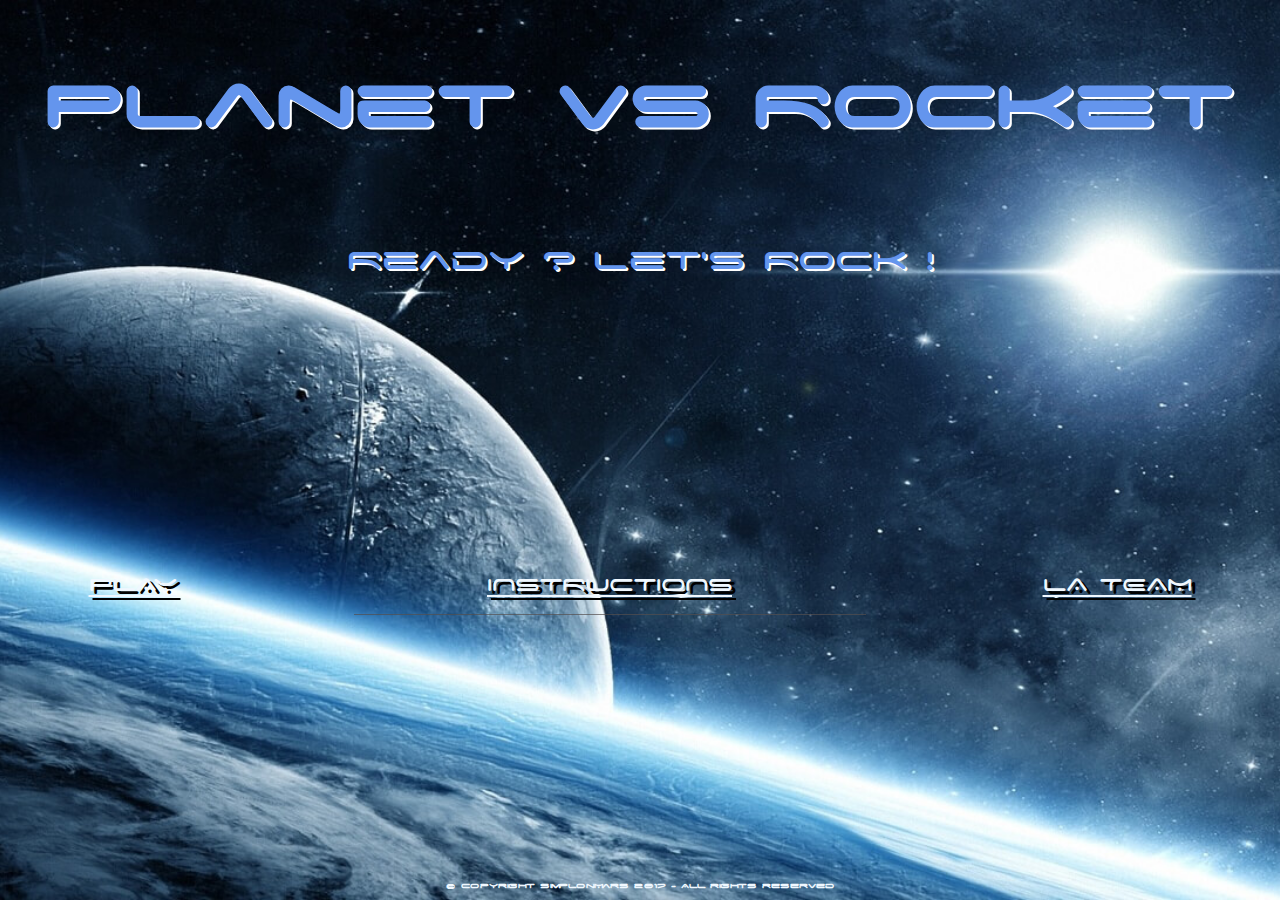
<file: home.html>
<!DOCTYPE html>
<html>

<head>
    <meta charset="utf-8">
    <meta name="viewport" content="width=device-width, initial-scale=1.0, maximum-scale=1.0, user-scalable=no">
    <link rel="stylesheet" href="css/home.css" media="screen" title="no title">
    <link rel="shortcut icon" href="pics/rocket.ico"/>
    <title>Planet vs Rocket: The Space Game</title>
</head>

<body>
    <div class="container">
        <h1 class="title">Planet vs Rocket</h1>
        <p class="accroche">Ready ? Let's Rock !</p>
        <div class="inside_container">
            <a class="play" href="index.html">PLAY</a>
            <div id="rules"><span>INSTRUCTIONS</span>
                <p class="hidden_content">Ce jeu se joue à la souris. Essayez de toucher les planètes bleues pour gagner des points. Mais attention, si vous touchez les planètes rouges, vous en perdrez ! L'étoile est un booster qui vaut 5 points et le bonus chrono vous permet de gagner du temps. Vous avez 30 secondes. Bonne chance !</p>
            </div>
            <a id="team" href="team.html">LA TEAM</a>
        </div>
        <footer>
            <p>© Copyright SimplonMars 2017 - All rights reserved</p>
        </footer>
    </div>
    <script src="js/home.js"></script>
</body>

</html>
</file>
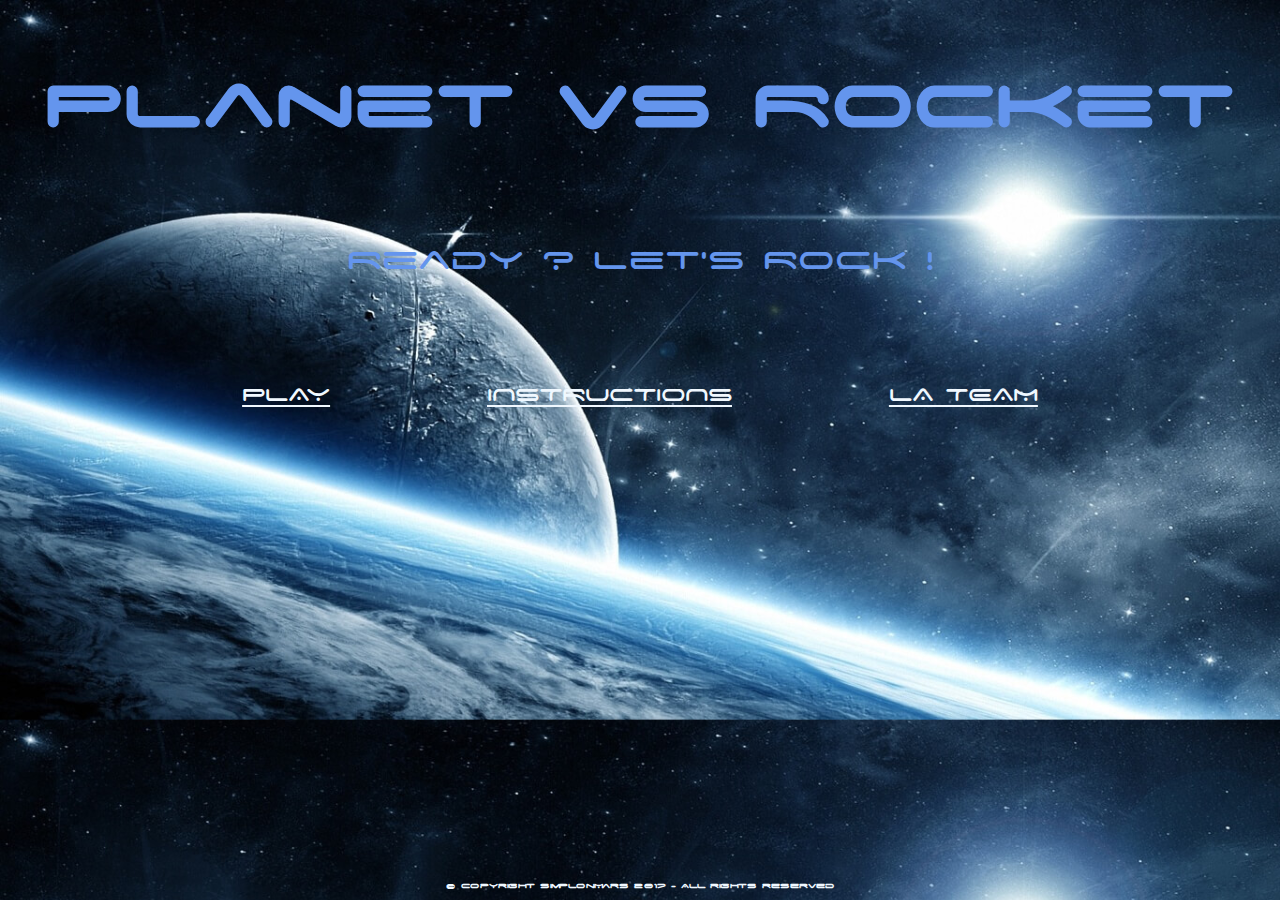
<file: page_accueil.html>
<!DOCTYPE html>
<html>

<head>
    <meta charset="utf-8">
    <link rel="stylesheet" href="css/page_accueil.css" media="screen" title="no title">
    <link rel="shortcut icon" href="pics/rocket.ico"/>
    <title>Planet vs Rocket: The Space Game</title>
</head>

<body>
    <div class="container">
        <h1 class="title">Planet vs Rocket</h1>
        <p class="accroche">Ready ? Let's Rock !</p>
        <div class="inside_container">
            <a id="play" href="index.html">PLAY</a>
            <p id="rules">INSTRUCTIONS</p>
            <a id="team" href="team.html">LA TEAM</a>
        </div>
        <div id="rules_p">
            <p>Ce jeu se joue à la souris. Essayez de toucher les planètes bleues pour gagner des points. Mais attention, si vous touchez les planètes rouges, vous en perdrez ! L'étoile est un booster qui vaut 5 points et le bonus chrono vous permet de gagner du temps. Vous avez 30 secondes. Bonne chance !</p>
        </div>
    </div>
    <footer>
        <p>© Copyright SimplonMars 2017 - All rights reserved</p>
    </footer>
    <script src="js/app_home.js"></script>
</body>

</html>
</file>
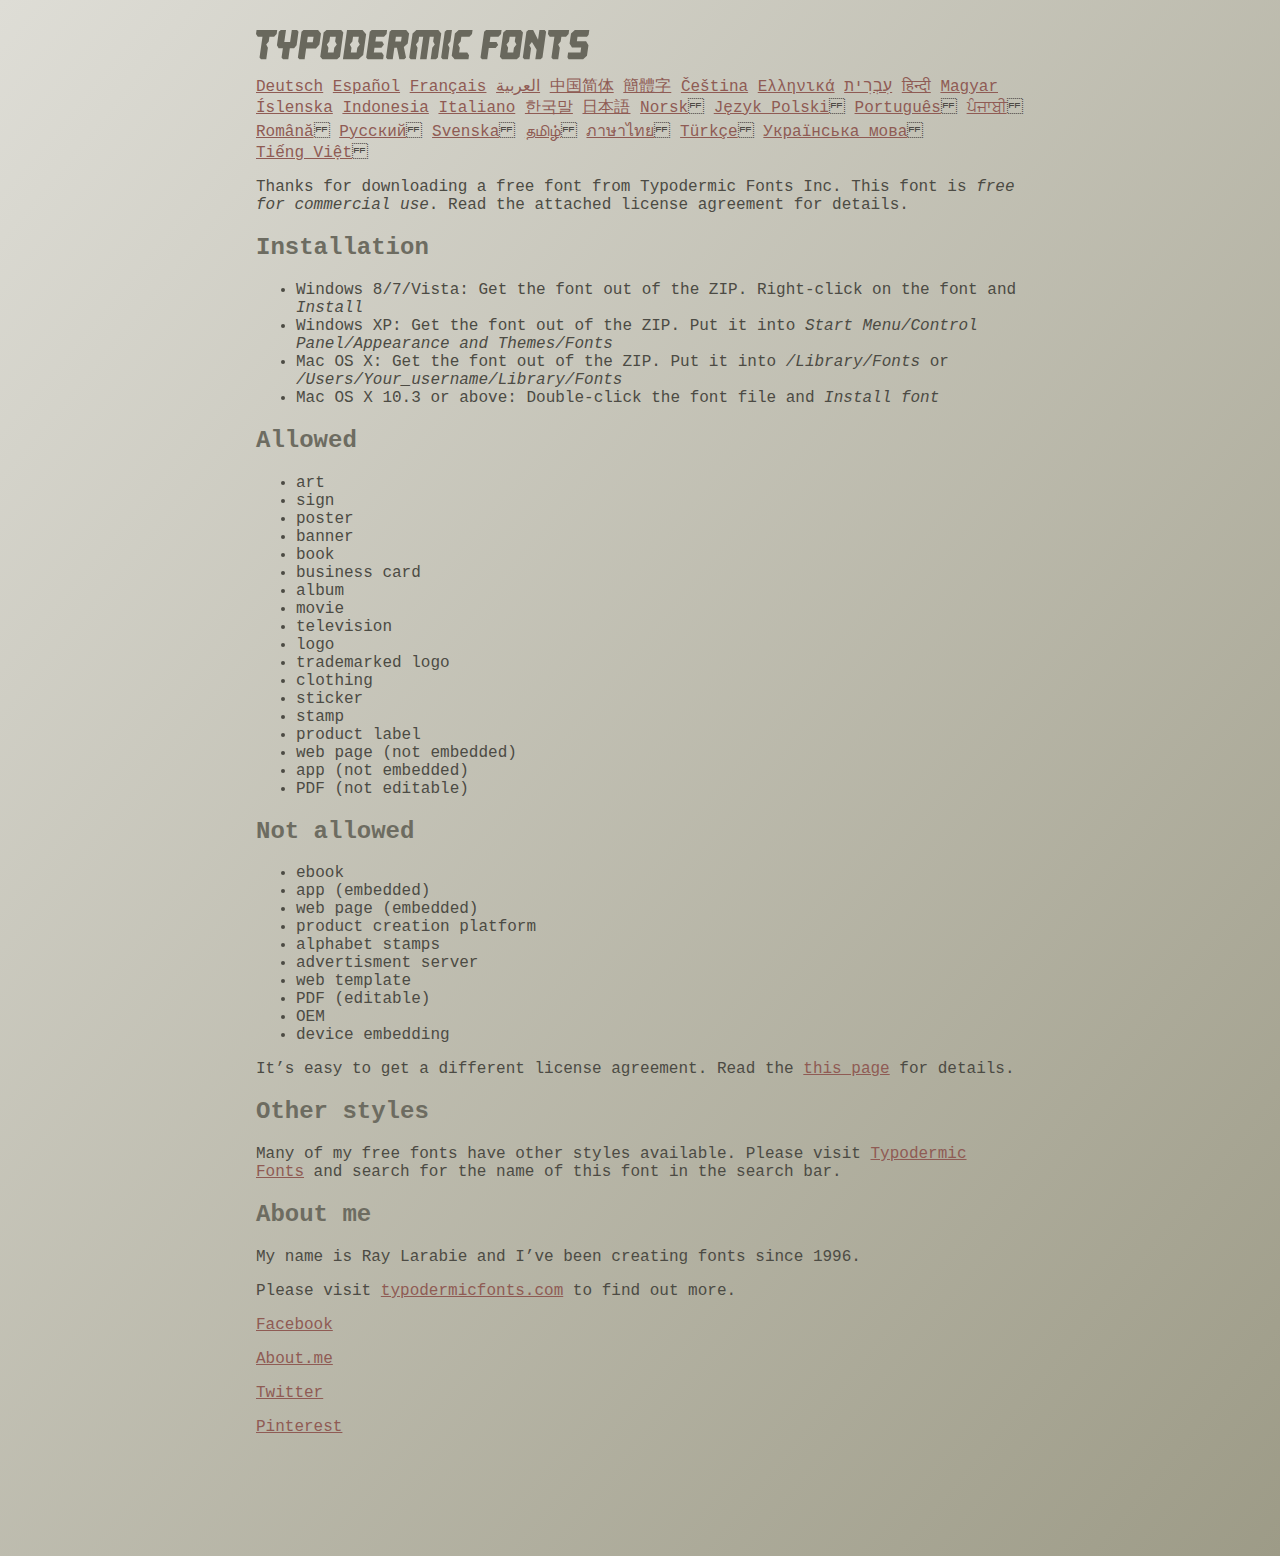
<file: read-this.html>
<head>
<meta http-equiv="Content-Type" content="text/html; charset=utf-8">
<title>Typodermic Fonts Inc. Freeware Font instructions 2014</title>
<style type="text/css">
body {
	margin:30px 20% 120px 20%;
	padding:0px;
	font-family:Consolas, Courier, sans-serif;
	color:#4c4b44;
	background-color:#c2c1b3;

/* IE10 Consumer Preview */ 
background-image: -ms-linear-gradient(top left, #DEDDD6 0%, #9D9B87 100%);

/* Mozilla Firefox */ 
background-image: -moz-linear-gradient(top left, #DEDDD6 0%, #9D9B87 100%);

/* Opera */ 
background-image: -o-linear-gradient(top left, #DEDDD6 0%, #9D9B87 100%);

/* Webkit (Safari/Chrome 10) */ 
background-image: -webkit-gradient(linear, left top, right bottom, color-stop(0, #DEDDD6), color-stop(1, #9D9B87));

/* Webkit (Chrome 11+) */ 
background-image: -webkit-linear-gradient(top left, #DEDDD6 0%, #9D9B87 100%);

/* W3C Markup, IE10 Release Preview */ 
background-image: linear-gradient(to bottom right, #DEDDD6 0%, #9D9B87 100%);

	}
h2 {color:#6d6c61;}
a {color:#8f5b54;}
a:hover {color:#ffffff; background-color:#9a998c;}
</style>
</head>

<body>

<svg width="350px" height="30px">
	<path fill="#69685D" d="M0,4.006L0.554,0h20.674l-0.553,4.006l-2.559,2.772h-4.688l-0.682,4.816l-2.515,3.026l1.663,3.07
		l-1.62,11.594H4.987l-1.448-1.79l2.94-20.716H1.791L0,4.006z"/>
	<path fill="#69685D" d="M35.8,0h5.285l1.408,1.791l-1.876,13.343l-2.515,3.111h-4.264l-1.534,11.04h-5.286l-1.449-1.79l1.322-9.25
		h-4.263l-1.705-3.111l1.875-13.343L24.76,0h5.242l-1.706,12.064h5.799L35.8,0z"/>
	<path fill="#69685D" d="M62.09,0l2.899,3.453L63.412,14.58l-3.496,3.962h-9.805l-1.491,10.742h-5.244l-1.493-1.79l3.625-25.704
		L47.469,0H62.09z M50.965,12.362h5.797l0.81-5.583h-5.799L50.965,12.362z"/>
	<path fill="#69685D" d="M64.256,26.642l3.367-24.041L70.523,0h14.664l2.132,2.601l-3.368,24.041l-2.856,2.643H66.431L64.256,26.642
		z M73.335,11.595l-2.514,3.026l1.663,3.07l-0.683,4.816H77.6l0.68-4.816l2.516-3.07l-1.663-3.026l0.681-4.816h-5.796L73.335,11.595
		z"/>
	<path fill="#69685D" d="M86.926,29.285L91.017,0h15.518l3.581,4.307l-2.899,20.673l-4.774,4.305H86.926z M96.345,11.595
		l-2.515,3.026l1.664,3.07l-0.683,4.816h5.798l0.681-4.816l2.516-3.07l-1.663-3.026l0.681-4.816h-5.796L96.345,11.595z"/>
	<path fill="#69685D" d="M127.114,29.285h-15.473l-1.492-1.79l3.624-25.704L115.731,0h15.389l-0.554,4.006l-2.557,2.772h-7.971
		l-0.684,4.816h6.906l1.662,3.026l-2.515,3.111h-6.905l-0.683,4.775h8.057l1.791,2.771L127.114,29.285z"/>
	<path fill="#69685D" d="M150.21,0l2.898,3.453l-1.405,9.977l-3.881,3.452l2.217,10.613l-1.748,1.79h-4.944l-2.387-11.553h-2.6
		l-1.622,11.553h-5.241l-1.493-1.79l3.624-25.704L135.588,0H150.21z M145.691,6.779h-5.796l-0.683,4.816h5.799L145.691,6.779z"/>
	<path fill="#69685D" d="M159.92,29.285h-5.242l-1.492-1.79l3.41-24.042L160.432,0h21.911l2.897,3.453l-3.409,24.042l-1.876,1.79
		h-5.284l1.617-11.594l2.517-3.07l-1.662-3.026l0.681-4.816h-4.092l-3.154,22.506h-6.522l3.155-22.506h-4.134l-0.683,4.816
		l-2.515,3.026l1.663,3.07L159.92,29.285z"/>
	<path fill="#69685D" d="M191.879,29.285h-5.244l-1.492-1.79l3.624-25.704L190.728,0h5.242l-1.619,11.595l-2.516,3.026l1.663,3.07
		L191.879,29.285z"/>
	<path fill="#69685D" d="M213.018,25.279l-0.554,4.006h-13.854l-2.899-3.494l3.156-22.338L202.702,0h13.854l-0.555,4.006
		l-2.558,2.772h-8.1l-0.683,4.816l-2.515,3.026l1.663,3.07l-0.683,4.816h8.1L213.018,25.279z"/>
	<path fill="#69685D" d="M226.007,29.285l-1.492-1.79l3.624-25.704L230.1,0h15.473l-0.554,4.006l-2.557,2.772h-8.058l-0.724,5.115
		h6.818l1.664,3.07l-2.557,3.11h-6.82l-1.535,11.211H226.007z"/>
	<path fill="#69685D" d="M243.903,26.642l3.368-24.041L250.17,0h14.663l2.131,2.601l-3.367,24.041l-2.855,2.643h-14.664
		L243.903,26.642z M252.983,11.595l-2.516,3.026l1.662,3.07l-0.681,4.816h5.796l0.684-4.816l2.515-3.07l-1.664-3.026l0.684-4.816
		h-5.798L252.983,11.595z"/>
	<path fill="#69685D" d="M280.639,19.822l-4.731-7.758l-2.516,3.069l1.662,3.069l-1.533,11.082h-5.244l-1.493-1.79l3.626-25.704
		L272.37,0h4.773l4.902,9.677L283.41,0h5.285l1.407,1.791l-3.623,25.704l-1.877,1.79h-5.285L280.639,19.822z"/>
	<path fill="#69685D" d="M291.926,4.006L292.48,0h20.674l-0.554,4.006l-2.557,2.772h-4.691l-0.681,4.816l-2.516,3.026l1.664,3.07
		l-1.621,11.594h-5.285l-1.451-1.79l2.942-20.716h-4.689L291.926,4.006z"/>
	<path fill="#69685D" d="M325.168,17.478h-9.209l-2.387-3.923l1.45-10.102L318.857,0h14.452l-0.682,4.86l-1.621,1.918h-9.506
		l-0.64,4.561h9.208l2.388,3.878l-1.493,10.572l-3.836,3.494h-14.579l-1.107-1.917l0.682-4.86h12.362L325.168,17.478z"/>
</svg>

<br>

<p translate="no">

<a href="http://translate.google.com/translate?hl=en&sl=en&tl=de&u=http://typodermicfonts.com/wp-content/uploads/2014/02/read-this.html&sandbox=0&usg=ALkJrhivq6___mill12Uw6fPvMWyJxstkw">Deutsch</a>

<a href="http://translate.google.com/translate?hl=en&sl=en&tl=es&u=http://typodermicfonts.com/wp-content/uploads/2014/02/read-this.html&sandbox=0&usg=ALkJrhjAt3cpinDeMTX6Ro8UcZFqaE8K5Q">Español</a>

<a href="http://translate.google.com/translate?hl=en&sl=en&tl=fr&u=http://typodermicfonts.com/wp-content/uploads/2014/02/read-this.html&sandbox=0&usg=ALkJrhjObLPhFyyhwigF-dBoOZ3eXYdDsw">Français</a>

<a href="http://translate.google.com/translate?hl=en&sl=en&tl=ar&u=http://typodermicfonts.com/wp-content/uploads/2014/02/read-this.html&sandbox=0&usg=ALkJrhg2hs-st3zodt-AjmoeuPHfyJsTEg">العربية</a>

<a href="http://translate.google.com/translate?hl=en&sl=en&tl=zh-CN&u=http://typodermicfonts.com/wp-content/uploads/2014/02/read-this.html&sandbox=0&usg=ALkJrhiilVnjG1Ks0DN7UyRqbKExhxAT-Q">中国简体</a>

<a href="http://translate.google.com/translate?hl=en&sl=en&tl=zh-TW&u=http://typodermicfonts.com/wp-content/uploads/2014/02/read-this.html&sandbox=0&usg=ALkJrhiSCPRAYToARlHI4kxIK9eCIFKQhw">簡體字</a>

<a href="http://translate.google.com/translate?hl=en&sl=en&tl=cs&u=http://typodermicfonts.com/wp-content/uploads/2014/02/read-this.html&sandbox=0&usg=ALkJrhj3z2HOOmCXLT-ApYW2SCeBvTGvTA">Čeština</a>

<a href="http://translate.google.com/translate?hl=en&sl=en&tl=el&u=http://typodermicfonts.com/wp-content/uploads/2014/02/read-this.html&sandbox=0&usg=ALkJrhhoORG-43TvZ2NVrll3T0oyOZE0VA">Ελληνικά</a>

<a href="http://translate.google.com/translate?hl=en&sl=en&tl=iw&u=http://typodermicfonts.com/wp-content/uploads/2014/02/read-this.html&sandbox=0&usg=ALkJrhiP4kLXdDxVNuV6-9tHJ8Tbt-1xKw">עִבְרִית</a>

<a href="http://translate.google.com/translate?hl=en&sl=en&tl=hi&u=http://typodermicfonts.com/wp-content/uploads/2014/02/read-this.html&sandbox=0&usg=ALkJrhhJmUufReWrMTSaGKPPOqV7q5jpGQ">हिन्दी</a>

<a href="http://translate.google.com/translate?hl=en&sl=en&tl=hu&u=http://typodermicfonts.com/wp-content/uploads/2014/02/read-this.html&sandbox=0&usg=ALkJrhgfcL_UwP3jkr6Vvq35rkhETFuTug">Magyar</a>

<a href="http://translate.google.com/translate?hl=en&sl=en&tl=is&u=http://typodermicfonts.com/wp-content/uploads/2014/02/read-this.html&sandbox=0&usg=ALkJrhjpK9lELyRP50Vv3RNgqCJDb6d-GQ">Íslenska</a>

<a href="http://translate.google.com/translate?hl=en&sl=en&tl=id&u=http://typodermicfonts.com/wp-content/uploads/2014/02/read-this.html&sandbox=0&usg=ALkJrhiExV3gmyXBUVqcwNiGiUWQSRrgIQ">Indonesia</a>

<a href="http://translate.google.com/translate?hl=en&sl=en&tl=it&u=http://typodermicfonts.com/wp-content/uploads/2014/02/read-this.html&sandbox=0&usg=ALkJrhgMr2_uulaLYRSFz8C34rtcbN6XEg">Italiano</a>

<a href="http://translate.google.com/translate?hl=en&sl=en&tl=ko&u=http://typodermicfonts.com/wp-content/uploads/2014/02/read-this.html&sandbox=0&usg=ALkJrhhl_nNXiOMIiBERq879UXH1XYfZGw">한국말</a>

<a href="http://translate.google.com/translate?hl=en&ie=UTF8&prev=_t&sl=en&tl=ja&u=http://typodermicfonts.com/wp-content/uploads/2014/02/read-this.html&sandbox=0&usg=ALkJrhi2FvSFgSUub72-Sq2moIRAosCiLA">日本語</a>

<a href="http://translate.google.com/translate?hl=en&sl=en&tl=no&u=http://typodermicfonts.com/wp-content/uploads/2014/02/read-this.html&sandbox=0&usg=ALkJrhhnf9AGd5hfxwA04e1w-tfYPha1ww">Norsk</a>
<a href="http://translate.google.com/translate?hl=en&sl=en&tl=pl&u=http://typodermicfonts.com/wp-content/uploads/2014/02/read-this.html&sandbox=0&usg=ALkJrhjZTe5eJRrZffLe0zgqEHPrMb8pOQ">Język&nbsp;Polski</a>
<a href="http://translate.google.com/translate?hl=en&sl=en&tl=pt-BR&u=http://typodermicfonts.com/wp-content/uploads/2014/02/read-this.html&sandbox=0&usg=ALkJrhg-zp3i6AcZCv02ONjZ5YvkcCFDBw">Português</a>
<a href="http://translate.google.com/translate?hl=en&sl=en&tl=pa&u=http://typodermicfonts.com/wp-content/uploads/2014/02/read-this.html&sandbox=0&usg=ALkJrhhPEMoYvW59_DJT7y6fxgG2IMh23A">ਪੰਜਾਬੀ</a>
<a href="http://translate.google.com/translate?hl=en&sl=en&tl=ro&u=http://typodermicfonts.com/wp-content/uploads/2014/02/read-this.html&sandbox=0&usg=ALkJrhgD0R8zxuQQh-YmFpQTJdvjhAYm2A">Română</a>
<a href="http://translate.google.com/translate?hl=en&sl=en&tl=ru&u=http://typodermicfonts.com/wp-content/uploads/2014/02/read-this.html&sandbox=0&usg=ALkJrhgI6c7Pd-FCcipT4xc2NPTefj5JJg">Русский</a>
<a href="http://translate.google.com/translate?hl=en&sl=en&tl=sv&u=http://typodermicfonts.com/wp-content/uploads/2014/02/read-this.html&sandbox=0&usg=ALkJrhhA8gW_-rjCbZQ5TK46zFMB3_StEQ">Svenska</a>
<a href="http://translate.google.com/translate?hl=en&sl=en&tl=ta&u=http://typodermicfonts.com/wp-content/uploads/2014/02/read-this.html&sandbox=0&usg=ALkJrhiwxxCEPzu3pHBXP-fbTZaOzYqe3g">தமிழ்</a>
<a href="http://translate.google.com/translate?hl=en&sl=en&tl=th&u=http://typodermicfonts.com/wp-content/uploads/2014/02/read-this.html&sandbox=0&usg=ALkJrhjP1N1DRUB1M81k5mi5KnRtt5C2-Q">ภาษาไทย</a>
<a href="http://translate.google.com/translate?hl=en&sl=en&tl=tr&u=http://typodermicfonts.com/wp-content/uploads/2014/02/read-this.html&sandbox=0&usg=ALkJrhiTYbD039OWznCcGyQnMy89_v-1gA">Türkçe</a>
<a href="http://translate.google.com/translate?hl=en&sl=en&tl=uk&u=http%3A%2F%2Ftypodermicfonts.com%2Fwp-content%2Fuploads%2F2014%2F02%2Fread-this.html">Українська&nbsp;мова</a>
<a href="http://translate.google.com/translate?hl=en&sl=en&tl=vi&u=http://typodermicfonts.com/wp-content/uploads/2014/02/read-this.html&sandbox=0&usg=ALkJrhirTQPOLCZognLpxOvJQT_158y07A">Tiếng&nbsp;Việt</a>
</p>


<p>Thanks for downloading a free font from <span translate="no">Typodermic Fonts Inc.</span> This font is <em>free for commercial use</em>. Read the attached license agreement for details.</p>


<h2>Installation</h2>

<ul>
<li>Windows 8/7/Vista: Get the font out of the ZIP. Right-click on the font and <em>Install</em>
<li>Windows XP: Get the font out of the ZIP. Put it into <cite translate="no">Start Menu/Control Panel/Appearance and Themes/Fonts</cite>
<li>Mac OS X: Get the font out of the ZIP. Put it into <cite translate="no">/Library/Fonts</cite> or <cite translate="no">/Users/Your_username/Library/Fonts</cite>
<li>Mac OS X 10.3 or above: Double-click the font file and <em>Install font</em>
</ul>


<h2>Allowed</h2>

<ul>
<li>art
<li>sign
<li>poster
<li>banner
<li>book
<li>business card
<li>album
<li>movie
<li>television
<li>logo
<li>trademarked logo
<li>clothing
<li>sticker
<li>stamp
<li>product label
<li>web page (not embedded)
<li>app (not embedded)
<li>PDF (not editable)
</ul>

<h2>Not allowed</h2>

<ul>
<li>ebook
<li>app (embedded)
<li>web page (embedded)
<li>product creation platform
<li>alphabet stamps
<li>advertisment server
<li>web template
<li>PDF (editable)
<li>OEM
<li>device embedding
</ul>

<p>It&rsquo;s easy to get a different license agreement. Read the <a href="http://typodermicfonts.com/custom/">this page</a> for details.</p>

<h2>Other styles</h2>

<p>Many of my free fonts have other styles available. Please visit <a href="http://typodermicfonts.com">Typodermic Fonts</a> and search for the name of this font in the search bar.</p>


<h2>About me</h2>

<p>My name is <span translate="no">Ray Larabie</span> and I&rsquo;ve been creating fonts since 1996.</p>

<p>Please visit <a href="http://typodermicfonts.com">typodermicfonts.com</a> to find out more.</p>

<p translate="no"><a href="https://www.facebook.com/pages/Typodermic-Fonts/7153899975">Facebook</a></p>
<p translate="no"><a href="http://about.me/raylarabie/#">About.me</a></p>
<p translate="no"><p><a href="https://twitter.com/typodermic">Twitter</a></p>
<p translate="no"><p><a href="http://www.pinterest.com/plywood747/">Pinterest</a></p>

</body>
</file>
<file: css/home.css>
@font-face {
        font-family: "space";
        src: url("../fonts/space.ttf");
    }
@font-face {
        font-family: "zekton";
        src: url("../fonts/zekton.ttf");
    }
    body {
        margin: 0;
        font-family: space, sans-serif;
    }
    h1,
    .accroche, .accroche_team {
        width: 100%;
        color: cornflowerblue;
        text-align: center;
        text-shadow: 2px 2px white;
    }
    h1 {
        font-size: 90px;
    }
        .play,
    #rules,
    #team {
        color: aliceblue;
        font-size: 27px;
        text-shadow: 4px 3px 0px black;
    }
    #rules {
        margin-top: 0;
        width: 40%;
        cursor: pointer;
        max-height: 44px;
        overflow: hidden;
        transition: all 0.4s;
    }
    #rules.visible {
        max-height: 3000px;
        margin: 0;
        transition: all 0.2s, max-height 4.8s;
    }
    #rules span {text-decoration: underline;}
    .play:hover,
    #rules span:hover,
    #team:hover {
        -webkit-transform: scale(1.2);
            -ms-transform: scale(1.2);
                transform: scale(1.2);
    }
    #play:visited, #play:focus, #play {color: white;}
    #rules .hidden_content {
        background-color: rgba(84, 79, 79, 0.7);
        text-align: center;
        font-family: "zekton";
        width: 100%;
        color: white;
        font-size: 18px;
        text-shadow: none;
    }
    #container_avatar {
      width: 90%;
      margin: 5% auto 0 auto;
      display: -webkit-box;
      display: -ms-flexbox;
      display: flex;
      -ms-flex-pack: distribute;
          justify-content: space-around;
    }
    #container_avatar img {
      width: 200px;
      height: 130px;
    }
    #container_avatar img:hover {
      -webkit-transform: scale(1.1);
          -ms-transform: scale(1.1);
              transform: scale(1.1);
    }
    #container_avatar div {
      display: -webkit-box;
      display: -ms-flexbox;
      display: flex;
      -webkit-box-pack: center;
          -ms-flex-pack: center;
              justify-content: center;
      -webkit-box-align: center;
          -ms-flex-align: center;
              align-items: center;
      -webkit-box-orient: vertical;
      -webkit-box-direction: normal;
          -ms-flex-direction: column;
              flex-direction: column;
    }
    #container_avatar div p {
        text-align: center;
        color: white;
        font-size: 18px;
        font-family: "zekton";
        font-weight: bold;
    }
    .container, .container_team {
        display: -webkit-box;
        display: -ms-flexbox;
        display: flex;
        -webkit-box-orient: vertical;
        -webkit-box-direction: normal;
            -ms-flex-direction: column;
                flex-direction: column;
        -webkit-box-pack: center;
            -ms-flex-pack: center;
                justify-content: center;
        width: 100%;
        margin: 0 auto;
        height: 100vh;
        background-image: url("../pics/couv1.jpg");
        background-size: cover;
        background-repeat: no-repeat;
        background-position: center;
    }
    .container_team .credits {
        width: 70%;
        margin: auto;
        text-align: center;
        font-family: "zekton";
        color: white;
    }
    .container_team .credits a {
      color: white;
    }
    .accroche, .accroche_team {
        font-size: 40px;
    }
    .accroche_team {
      margin-top: 0;
    }
    .inside_container {
        color: white;
        display: -webkit-box;
        display: -ms-flexbox;
        display: flex;
        margin: auto;
      -ms-flex-pack: distribute;
          justify-content: space-around;
        text-align: center;
    }
    .member {
        width: 100%;
        font-weight: bold;
        font-size: 20px;
        font-family: "zekton";
        color: aliceblue;
    }
    footer {
        width: 100%;
        text-align: center;
        font-weight: bold;
        font-size: 10px;
        color: aliceblue;
    }
    .footer_team {
        position: relative;
    }
    @media screen and (max-width: 1024px) {
        .title {font-size: 60px;}
        .accroche_team {font-size: 30px;}    
    }
    @media screen and (max-width: 992px) {
        #container_avatar div {width: 40%}
        #container_avatar {
            -ms-flex-wrap: wrap;
                flex-wrap: wrap; 
            -webkit-box-pack: center; 
                -ms-flex-pack: center; 
                    justify-content: center;
        }
        .container_team .play {font-size: 40px;}
        #container_avatar img {
            height: auto;
            width: 100%;
        }
        .container .inside_container {width: 100%;}
        .container .inside_container .play, #rules, #team {font-size: 30px;}
        .hidden_content {font-size: 20px; line-height: 25px;}
    }
    @media screen and (max-width: 600px) {
        .title {font-size: 50px;}
        .accroche, .accroche_team {font-size: 30px;}
        .inside_container {
            -webkit-box-orient: vertical;
            -webkit-box-direction: normal;
                -ms-flex-direction: column;
                    flex-direction: column;
            -ms-flex-pack: distribute;
                justify-content: space-around;
            -webkit-box-align: center;
                -ms-flex-align: center;
                    align-items: center;
        }
        #rules {width: auto;}
        .play, #rules, #team {margin: auto;}
    }
    @media screen and (max-width: 400px) {
        .container_team .title {font-size: 26px;}
        .accroche, .accroche_team {font-size: 20px;}
        .container .inside_container .play, #rules, #team {font-size: 25px; margin: 0 auto;}
        .container_team .credits {width: 100%;font-size: 8px;}
        #rules {max-height: 30px;}
    }
</file>
<file: css/page_accueil.css>
@font-face {
        font-family: "space";
        src: url("../fonts/space.ttf");
    }
@font-face {
        font-family: "zekton";
        src: url("../fonts/zekton.ttf");
    }
    body {
        margin: 0;
        background-image: url("../pics/couv1.jpg");
        background-size: cover;
        font-family: space, sans-serif;
    }
    h1,
    .accroche, .accroche_team {
        width: 100%;
        color: cornflowerblue;
        text-align: center;
    }
    h1 {
        font-size: 90px;
    }
        #play,
    #rules,
    #team {
        height: 100%;
        color: aliceblue;
        font-size: 27px;
    }
    #rules {
        margin-top: 0;
        width: 40%;
        text-decoration: underline;
        cursor: pointer;
    }
    #play:hover,
    #rules:hover,
    #team:hover {
        transform: scale(1.2);
    }
    #rules_p {
        display: none;
        background-color: rgba(84, 79, 79, 0.7);
        text-align: center;
        font-family: "zekton";
    }
    #rules_p.visible {
        display: block;
        width: 80%;
        margin: auto;
    }
    #rules_p p {
        color: white;
        font-size: 20px;
    }
    #container_avatar {
      width: 90%;
      margin: 5% auto 0 auto;
      display: flex;
      justify-content: space-around;
    }
    #container_avatar img {
      width: 200px;
      height: 130px;
    }
    #container_avatar img:hover {
      transform: scale(1.1);
    }
    #container_avatar div {
      display: flex;
      flex-direction: column;
    }
    #container_avatar div p {
        text-align: center;
        color: white;
        font-size: 18px;
        font-family: "zekton";
        font-weight: bold;
    }
    .container, .container_team {
        display: flex;
        flex-direction: column;
        justify-content: center;
        width: 100%;
        margin: 0 auto;
        height: 500px;
    }
    .container_team .credits {
        width: 70%;
        margin: auto;
        text-align: center;
        font-family: "zekton";
        color: white;
        position: absolute;
        bottom: 10%;
        left: 15%;
        color: aliceblue;
    }
    .container_team .credits a {
      color: white;
    }
    .accroche, .accroche_team {
        font-size: 40px;
    }
    .accroche_team {
      margin-top: 0;
    }
    .inside_container {
        width: 70%;
        display: flex;
        margin: auto;
      justify-content: space-around;
    text-align: center;
}
.member {
    width: 100%;
    font-weight: bold;
    font-size: 20px;
    font-family: "zekton";
    color: aliceblue;
}
footer {
    width: 100%;
    position: absolute;
    bottom: 0;
    text-align: center;
    font-weight: bold;
    font-size: 10px;
    color: aliceblue;
}

@media screen and (max-width: 600px) {
    .container {
        width: auto;
    }
    h1 {
        font-size: 50px;
    }
    .accroche {
        font-size: 30px;
    }
    .inside_container {
        width: auto;
    }
    #play,
    #rules {
        font-size: 18px;
    }
    #play:hover,
    #rules:hover {
        transform: scale(1.1);
    }
    #rules_p p {
        font-size: 18px;
    }
}
</file>
